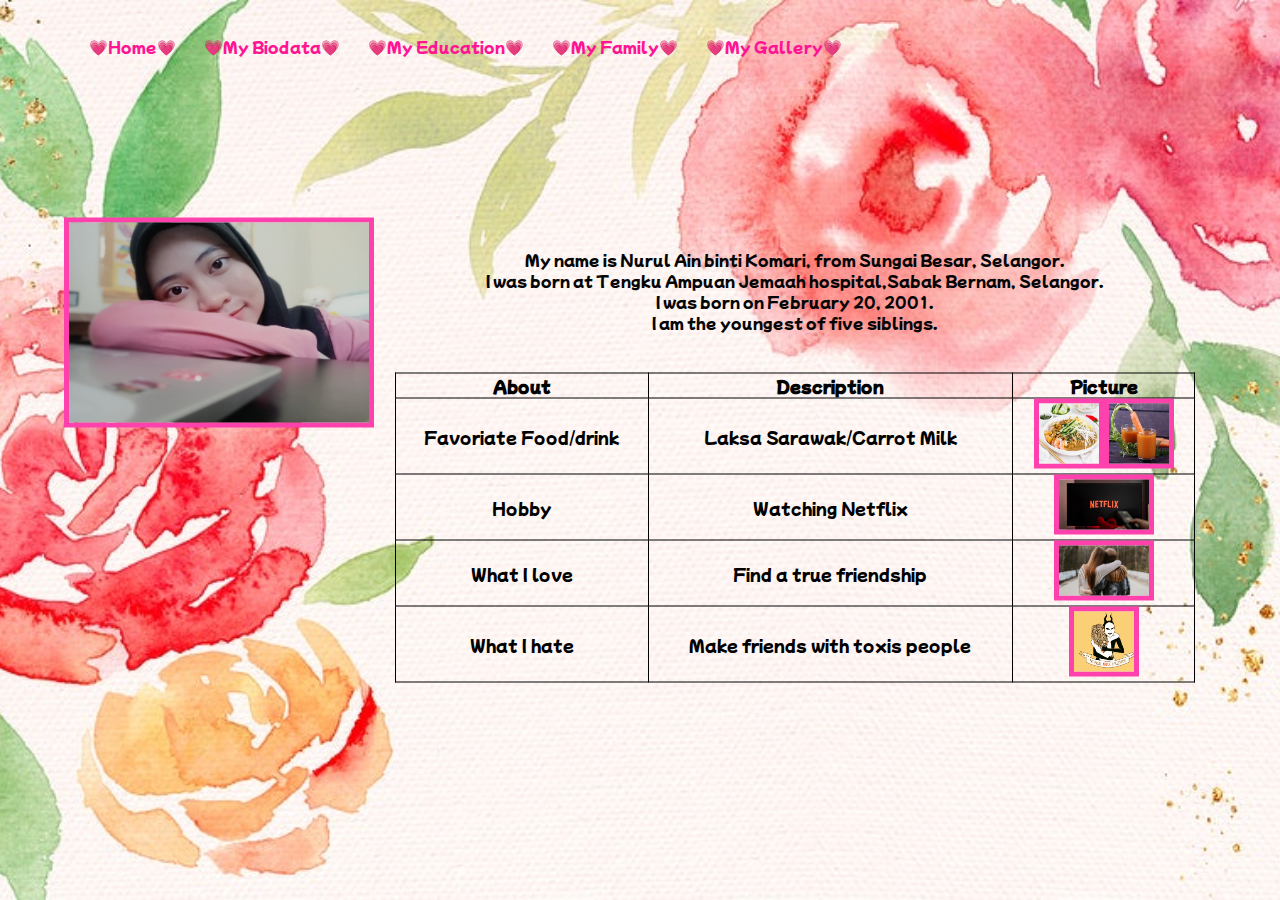
<file: biodata.html>
<!DOCTYPE html>
<html>
<head>
    <meta name="viewport" content="with=device-width, initial-scale=1.0">
    <title>My Biodata</title>
    <link rel="stylesheet" href="style3.css">
    <link rel="preconnect" href="https://fonts.googleapis.com">
<link rel="preconnect" href="https://fonts.gstatic.com" crossorigin>
<link href="https://fonts.googleapis.com/css2?family=Mochiy+Pop+P+One&display=swap" rel="stylesheet">
</head> 
<body>
    <section class="header">
        <nav>
            <div class="nav-links">
                <ul>
                    <li><a href="index.html">&#128151;Home&#128151;</a></li> 
                    <li><a href="biodata.html">&#128151;My Biodata&#128151;</a></li>
                    <li><a href="education.html">&#128151;My Education&#128151;</a></li>
                    <li><a href="family.html">&#128151;My Family&#128151;</a></li>
                    <li><a href="gallery.html">&#128151;My Gallery&#128151;</a></li>
                </ul>
            </div>
        </nav>
    
    <div class="text-box">
        <img src="image/beauty_20200623122812.jpg"  width="300" height="200" hspace=50 align=left>
        <p><br>My name is Nurul Ain binti Komari, from Sungai Besar, Selangor.</br> I was born at Tengku Ampuan Jemaah hospital,Sabak Bernam, Selangor.<br> I was born on February 20, 2001.</br>I am the youngest of five siblings.</br></p>
    <table class="right">
        <tr>
            <th>About</th>
            <th>Description</th>
            <th>Picture</th>
        </tr>
        <tr>
            <td>Favoriate Food/drink</td>
            <td>Laksa Sarawak/Carrot Milk</td>
            <td><img src="image/Sarawak-Laksa-1302.450-450x375.jpg" width="60" height="60"><img src="image/download.jpg" width="60" height="60"></td>
        </tr>
        <tr>
            <td>Hobby</td>
            <td>Watching Netflix</td>
            <td><img src="image/nweoCVrjc376xm23LGVkN3.jpg" width="90" height="50"></td>
         </tr>
        <tr>
            <td>What I love</td>
            <td>Find a true friendship</td>
            <td><img src="image/a-true-friend-will-never-abandon-you.jpg" width="90" height="50"></td>
            
        </tr>
        <tr>
            <td>What I hate</td>
            <td>Make friends with toxis people</td>
            <td><img src="image/1_HF4aDT6PwqMxT7MrAuXalQ.png" width="60" height="60"></td>
        </tr>
     
     
    </table>
    </div>

    </section>
</file>
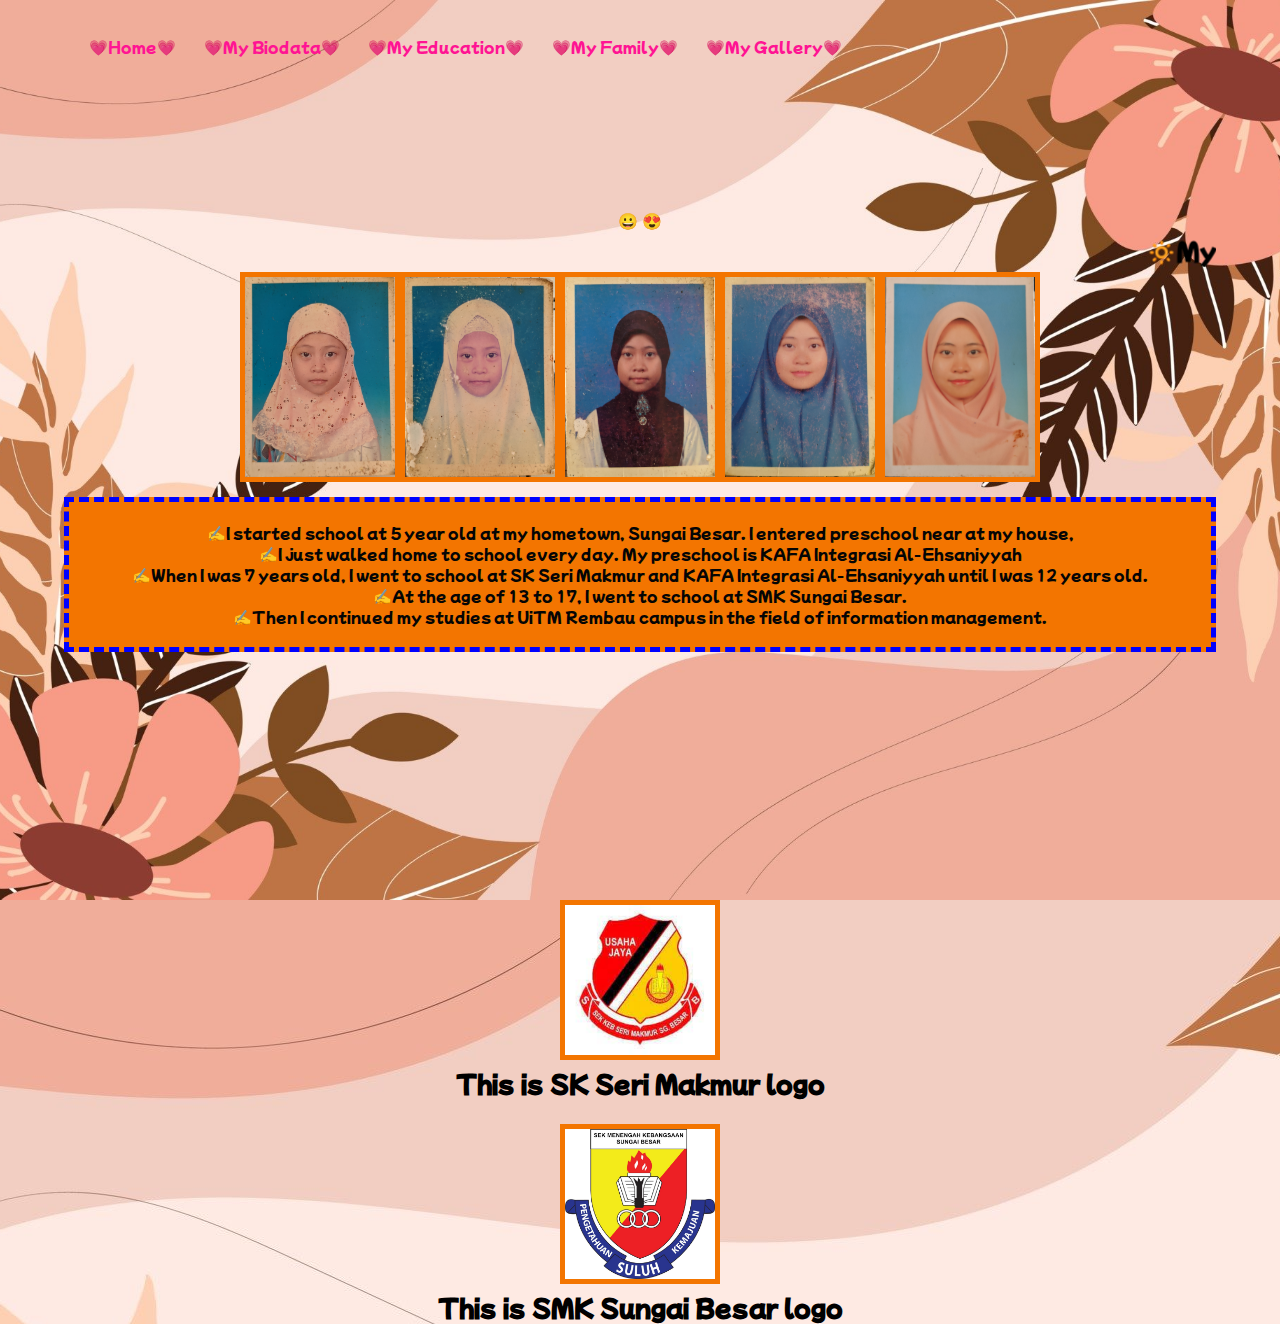
<file: education.html>
<!DOCTYPE html>
<html>
<head>
    <meta name="viewport" content="with=device-width, initial-scale=1.0">
    <meta charset="UTF-8">
    <title>My Education</title>
    <link rel="stylesheet" href="style2.css">
    <link rel="preconnect" href="https://fonts.googleapis.com">
<link rel="preconnect" href="https://fonts.gstatic.com" crossorigin>
<link href="https://fonts.googleapis.com/css2?family=Mochiy+Pop+P+One&display=swap" rel="stylesheet">
</head> 
<body>
    <section class="header">
        <nav>
            <div class="nav-links">
                <ul>
                    <li><a href="index.html">&#128151;Home&#128151;</a></li> 
                    <li><a href="biodata.html">&#128151;My Biodata&#128151;</a></li>
                    <li><a href="education.html">&#128151;My Education&#128151;</a></li>
                    <li><a href="family.html">&#128151;My Family&#128151;</a></li>
                    <li><a href="gallery.html">&#128151;My Gallery&#128151;</a></li>
                </ul>
            </div>
        </nav>
    
    <div class="text-box">
        &#128512; &#128525;
        <marquee><h2>&#128261;My Education History&#128261;</h2></marquee>
        <img src="image/IMG_20220115_135634.jpg" alt="My picture when I was 5 year old" width="150" height="200"><img src="image/IMG_20220115_135652.jpg" width="150" height="200"><img src="image/IMG_20220115_135710.jpg" width="150" height="200"><img src="image/IMG_20220115_135731.jpg" width="150" height="200"><img src="image/IMG_20220115_135750.jpg" width="150" height="200">
        <p>&#9997;I started school at 5 year old at my hometown, Sungai Besar. I entered preschool near at my house, <br>&#9997;I just walked home to school every day. My preschool is KAFA Integrasi Al-Ehsaniyyah</br>&#9997;When I was 7 years old, I went to school at SK Seri Makmur and KAFA Integrasi Al-Ehsaniyyah until I was 12 years old. <br>&#9997;At the age of 13 to 17, I went to school at SMK Sungai Besar.</br> &#9997;Then I continued my studies at UiTM Rembau campus in the field of information management.</p>
    </div>
    </section>
    <section class="next">
    <div class="sekolah">
        <a href="https://www.facebook.com/skserimakmurbba6001/"><img src="image/download (1).jpg" width="150" height="150"></a>
        <br><h2>This is SK Seri Makmur logo</h2></br>

        <a href="https://www.facebook.com/SMK-Sg-Besar-Bea6043-1623703414390454/"><img src="image/Sekolah_Menengah_Kebangsaan_Sungai_Besar.jpg" width="150" height="150"></a>
        <h2>This is SMK Sungai Besar logo</h2>
        
    </div>
    </section>






</body>
</html>
</file>
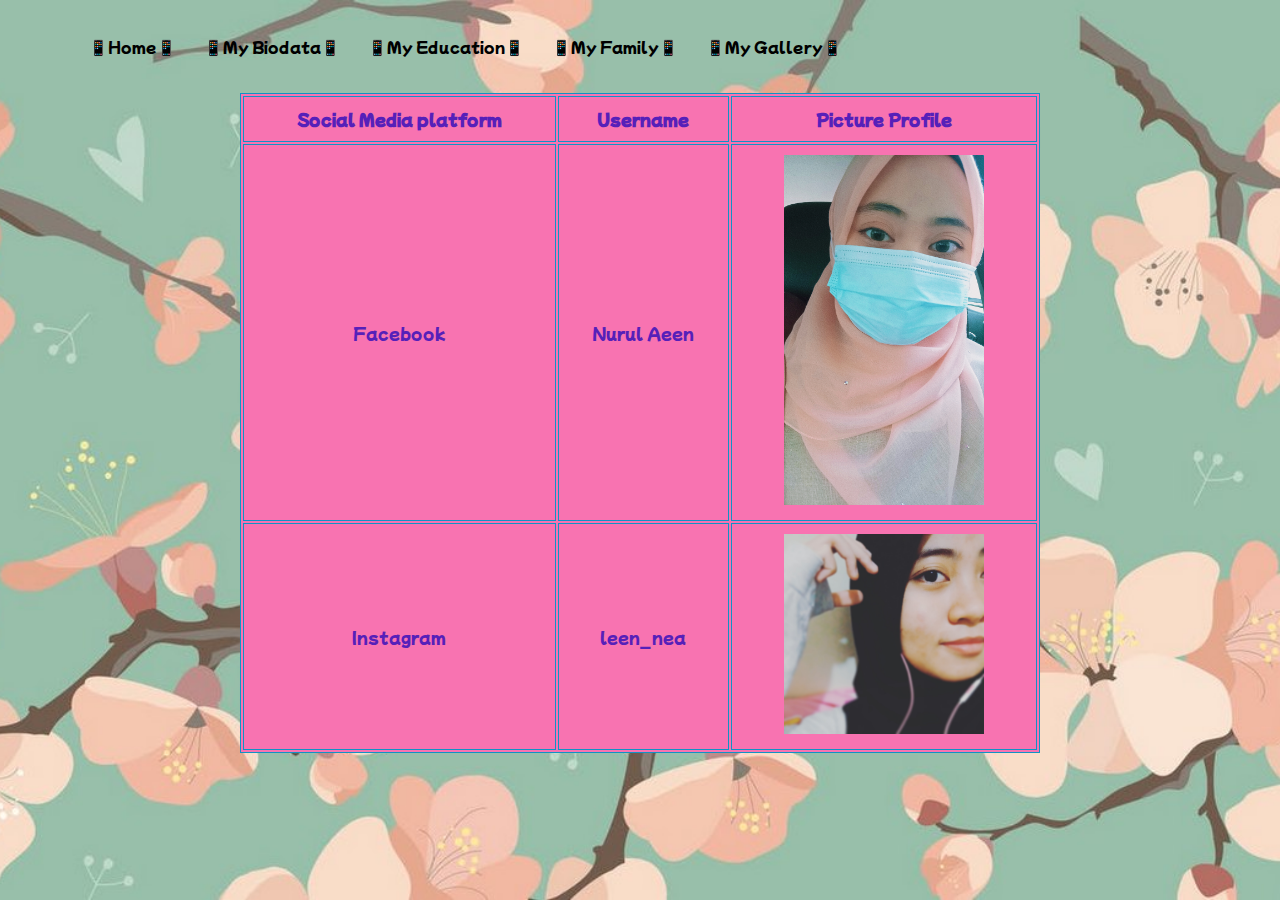
<file: Visit to Know More.html>
<!DOCTYPE html>
<html>
<head>
    <meta name="viewport" content="with=device-width, initial-scale=1.0">
    <title>Hello, this is collection of me</title>
    <link rel="stylesheet" href="visittoknowmore.css">
    <link rel="preconnect" href="https://fonts.googleapis.com">
    <link rel="preconnect" href="https://fonts.gstatic.com" crossorigin>
    <link href="https://fonts.googleapis.com/css2?family=Mochiy+Pop+P+One&display=swap" rel="stylesheet">
</head>
<body>
    <section class="header">
        <nav>
            <div class="nav-links">
                <ul>
                    <li><a href="index.html">&#128241;Home&#128241;</a></li> 
                    <li><a href="biodata.html">&#128241;My Biodata&#128241;</a></li>
                    <li><a href="education.html">&#128241;My Education&#128241;</a></li>
                    <li><a href="family.html">&#128241;My Family&#128241;</a></li>
                    <li><a href="gallery.html">&#128241;My Gallery&#128241;</a></li>
                </ul>
            </div>
        </nav>
    <div class="text-box">

   <table>
       <tr>
           <th>Social Media platform</th>
           <th>Username</th>
           <th>Picture Profile</th>
       </tr>
       <tr>
           <td>Facebook</td>
           <td>Nurul Aeen</td>
           <td>
               <a href="https://www.facebook.com/profile.php?id=100003981889412"><img src="image/beauty_20210521093946.jpg"width="200"height="350"></a>
            </td>
       </tr>
       <tr>
        <td>Instagram</td>
        <td>leen_nea</td>
        <td>
            <a href="https://www.instagram.com/leen_aen/?hl=en"><img src="image/IMG_20200416_021654_734.jpg" width="200" height="200"></a></td>
        </tr>


   </table>


</body>
    
</body>
</html>
</file>
<file: style3.css>
*{
    margin: 0;
    padding: 0;
    font-family: 'Mochiy Pop P One', sans-serif;
}
.header{
    min-height: 100vh;
    width: : 100%;
    background-image: linear-gradient(rgba(0,0,0,0),rgba(0,0,0,0)),url(image/rm422-050-x.jpg);
    background-position: center;
    background-size: cover;
    position: relative;
}
nav{
    display: flex;
    padding: 2% 6%;
    justify-content: center;
}
.nav-links{
    flex: 1;
    text-aligh: center;
}
.nav-links ul li{
    list-style: none;
    display: inline-block;
    padding: 8px 12px;
    position: relative;
}
.nav-links ul li a{
    color: #FF1493;
    text-decoration: none;
    font-size: 15px;
}
.nav-links ul li::after{
    content: '';
    width: 0%;
    height: 2px;
    background: #ff0000;
    display: block;
    margin: auto;
    transition: 0.5s;
}
.nav-links ul li:hover::after{
    width: 100%;
}
.text-box{
    width: 90%;
    color: #000000;
    position: absolute;
    top: 50%;
    left: 50%;
    transform: translate(-50%,-50%);
    text-align: center;
}
.text-box h1{
    font-size: 40px;
    color: rgb(226, 10, 10);
}
.text-box p{
    margin: 10px 0 40px;
    font-size: 15px;
    color: #050505;
}
.hero-btn{
    display: inline-block;
    text-decoration: none;
    color: #FFF8DC;
    border: 1px solid #FFFAF0;
    padding: 12px 34 px;
    font-size: 18px;
    background: #000000;
    position: relative;
    cursor: pointer;
}
.hero-btn:hover{
    border: 1px solid #FF1493;
    background: #FF1493;
    transition: 1s
}

@media(max-width: 700px){
    .text-box h1{
        font-size: 20px;
    }
}

img{
    border: 5px solid rgb(254, 65, 172);  
}
table {
    margin-left: auto;
    margin-right: auto;
    text-align: center;
    width: 800px;
    justify-content: center;
    
    /*boder-psacing: 40px;*/
}

th{
    text-align: center;
}

table, th, td {
    border: 1px solid #000;
    border-collapse: collapse;
}

th, td {
    padding: 0px;
}
</file>
<file: style2.css>
*{
    margin: 0;
    padding: 0;
    font-family: 'Mochiy Pop P One', sans-serif;
}
.header{
    min-height: 100vh;
    width: : 100%;
    background-image: linear-gradient(rgba(0,0,0,0),rgba(0,0,0,0)),url(image/flower-background-vector.jpg);
    background-position: center;
    background-size: cover;
    position: relative;
}
nav{
    display: flex;
    padding: 2% 6%;
    justify-content: center;
}
.nav-links{
    flex: 1;
    text-aligh: center;
}
.nav-links ul li{
    list-style: none;
    display: inline-block;
    padding: 8px 12px;
    position: relative;
}
.nav-links ul li a{
    color: #FF1493;
    text-decoration: none;
    font-size: 15px;
}
.nav-links ul li::after{
    content: '';
    width: 0%;
    height: 2px;
    background: #ff0000;
    display: block;
    margin: auto;
    transition: 0.5s;
}
.nav-links ul li:hover::after{
    width: 100%;
}
.text-box{
    width: 90%;
    color: #000000;
    position: absolute;
    top: 50%;
    left: 50%;
    transform: translate(-50%,-50%);
    text-align: center;
}
.text-box h1{
    font-size: 60px;
    color: rgba(10, 79, 226, 0.795);
}
.text-box p{
    margin: 10px 0 40px;
    font-size: 15px;
    color: #050505;
}
.hero-btn{
    display: inline-block;
    text-decoration: none;
    color: #FFF8DC;
    border: 1px solid #FFFAF0;
    padding: 12px 34 px;
    font-size: 18px;
    background: #000000;
    position: relative;
    cursor: pointer;
}
.hero-btn:hover{
    border: 1px solid #FF1493;
    background: #FF1493;
    transition: 1s
}

@media(max-width: 700px){
    .text-box h1{
        font-size: 20px;
    }
}

p{
    background-color:rgb(243, 117, 0);
    padding: 20px;
    border: 5px dashed blue;
}
img{
    border: 5px solid rgb(243, 117, 0);
}
.next{
    background-image: url('image/flower-background-vector.jpg');
}
.sekolah{
    text-align: center;
}
</file>
<file: visittoknowmore.css>
*{
    margin: 0;
    padding: 0;
    font-family: 'Mochiy Pop P One', sans-serif;
}
.header{
    min-height: 100vh;
    width: : 100%;
    background-image: linear-gradient(rgb(0, 0, 0,0),rgb(0, 0, 0,0)),url(image/Seamless-Spring-Flowers-Pattern.jpg);
    background-position: center;
    background-size: cover;
    position: relative;
}
nav{
    display: flex;
    padding: 2% 6%;
    justify-content: center;
}
.nav-links{
    flex: 1;
    text-aligh: center;
}
.nav-links ul li{
    list-style: none;
    display: inline-block;
    padding: 8px 12px;
    position: relative;
}
.nav-links ul li a{
    color: #000000;
    text-decoration: none;
    font-size: 15px;
}
.nav-links ul li::after{
    content: '';
    width: 0%;
    height: 2px;
    background: #ff0000;
    display: block;
    margin: auto;
    transition: 0.5s;
}
.nav-links ul li:hover::after{
    width: 100%;
}

table {
    margin-left: auto;
    margin-right: auto;
    text-align: center;
    width: 800px;
    justify-content: center;
    /*boder-psacing: 40px;*/
}

th{
    text-align: center;
}

table, th, td {
    border: 1px solid rgb(17, 146, 197);
    background-color:rgb(248, 115, 177);
    boder-collapse: collapse;
}

th, td {
    padding: 10px;
    color:rgb(86, 32, 185);
}
</file>
